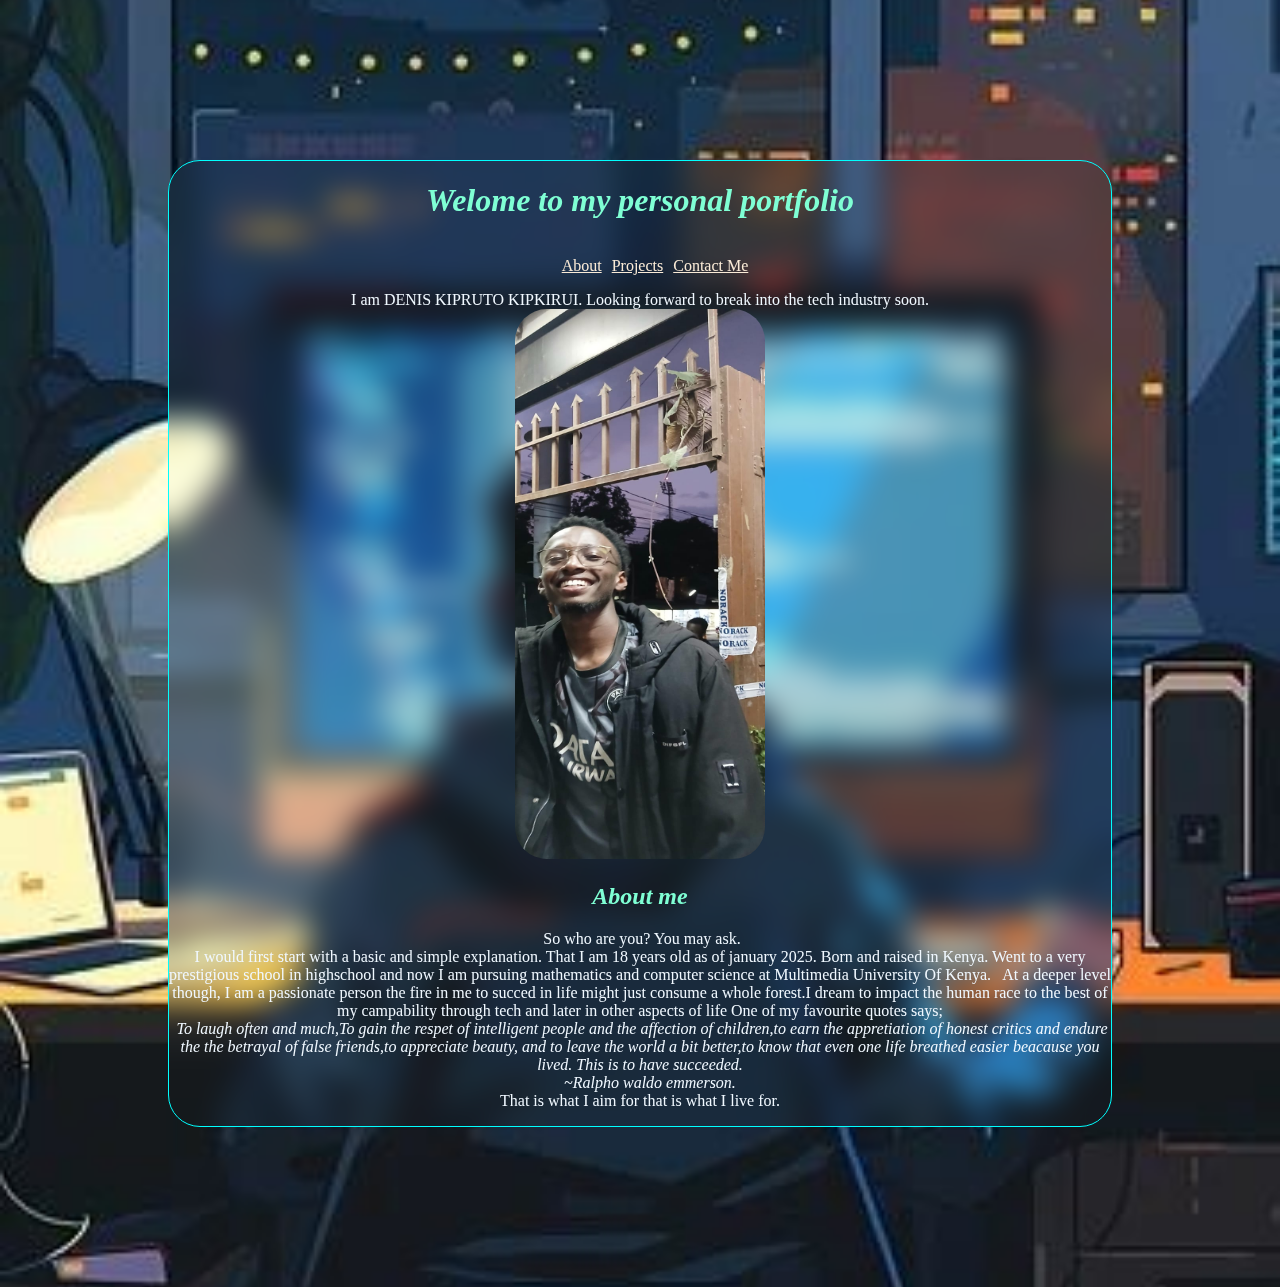
<file: index.html>
<!DOCTYPE html>
<html  lang="en">
    <head>
        <meta charset="utf-8">
        <meta name="Denis Kipruto" content="author">
        <meta name="Description" content=" Personal portfolio">
        <meta name="viewport" content="width=device-width, initial-scale=1.0">
        <link rel="icon" href="WhatsApp Image 2025-01-31 at 06.53.00_77c7c6c9.jpg">
        <title>Personal portfolio</title>
        <link rel="stylesheet" href="main2.css">
    </head>
    <body>
        <div class="content"><h1><em>Welome to my personal portfolio</em></h1>
        <p><nav>
            <ul>
                <li><a href="#Aboutme">About</a></li>
                <li><a href="projects.html#projects">Projects</a></li>
                <li><a href="projects.html#contact">Contact Me</a></li>
            </ul>
        </nav>
            I am DENIS KIPRUTO KIPKIRUI.
            Looking forward to break into the tech industry soon.
            <br>
            <img class= "image" src="WhatsApp Image 2025-01-31 at 06.38.55_c6e40de6.jpg" alt="me" title="Denis" height="550" width="250" loading="eager">
        </p>
       
        <h2 id="Aboutme"><em>About me</em></h2>
        <p>&nbsp;So who are you? You may ask.
            <br>
            I would first start with a basic and simple explanation. That I am 18 years old as of january 2025.
            Born and raised in Kenya. Went to a very prestigious school in highschool and now I am pursuing mathematics
            and computer science at Multimedia University Of Kenya.
            
            &nbsp; At a deeper level though, I am a passionate person the fire in me to succed in life might just consume
            a whole forest.I dream to impact the human race to the best of my campability through tech and later in other aspects of life
            
            One of my favourite quotes says; 
            <br>
            &nbsp;<em>To laugh often and much,To gain the respet of intelligent
            
            people and the affection of children,to earn the appretiation of honest critics
            
            and endure the the betrayal of false friends,to appreciate beauty,
            
            and to leave the world a bit better,to know that even one life breathed easier beacause you lived.
            
            This is to have succeeded.
            <br>
            &nbsp;&nbsp;&nbsp;&nbsp;&nbsp;~Ralpho waldo emmerson.
                </em>
                <br>
            That is what I aim for that is what I live for.
        </p></div>
    </body>
</html>
</file>
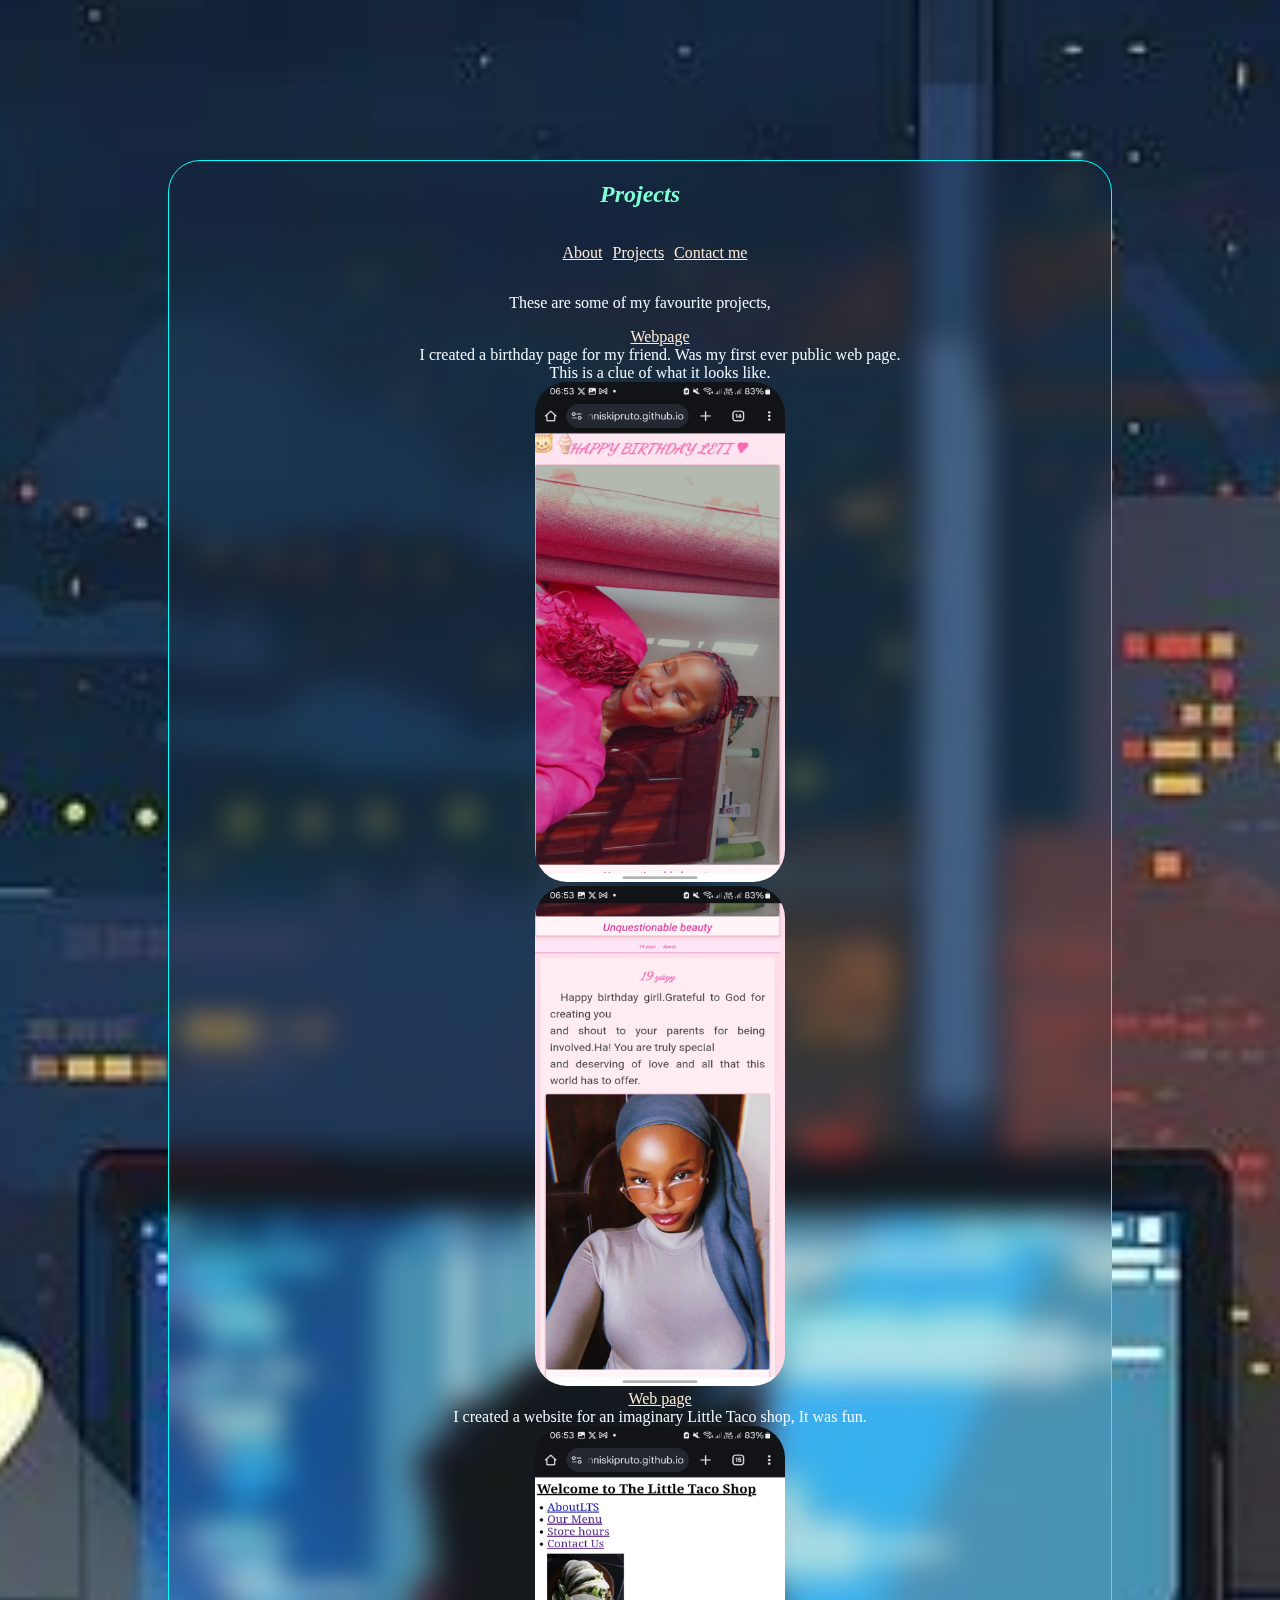
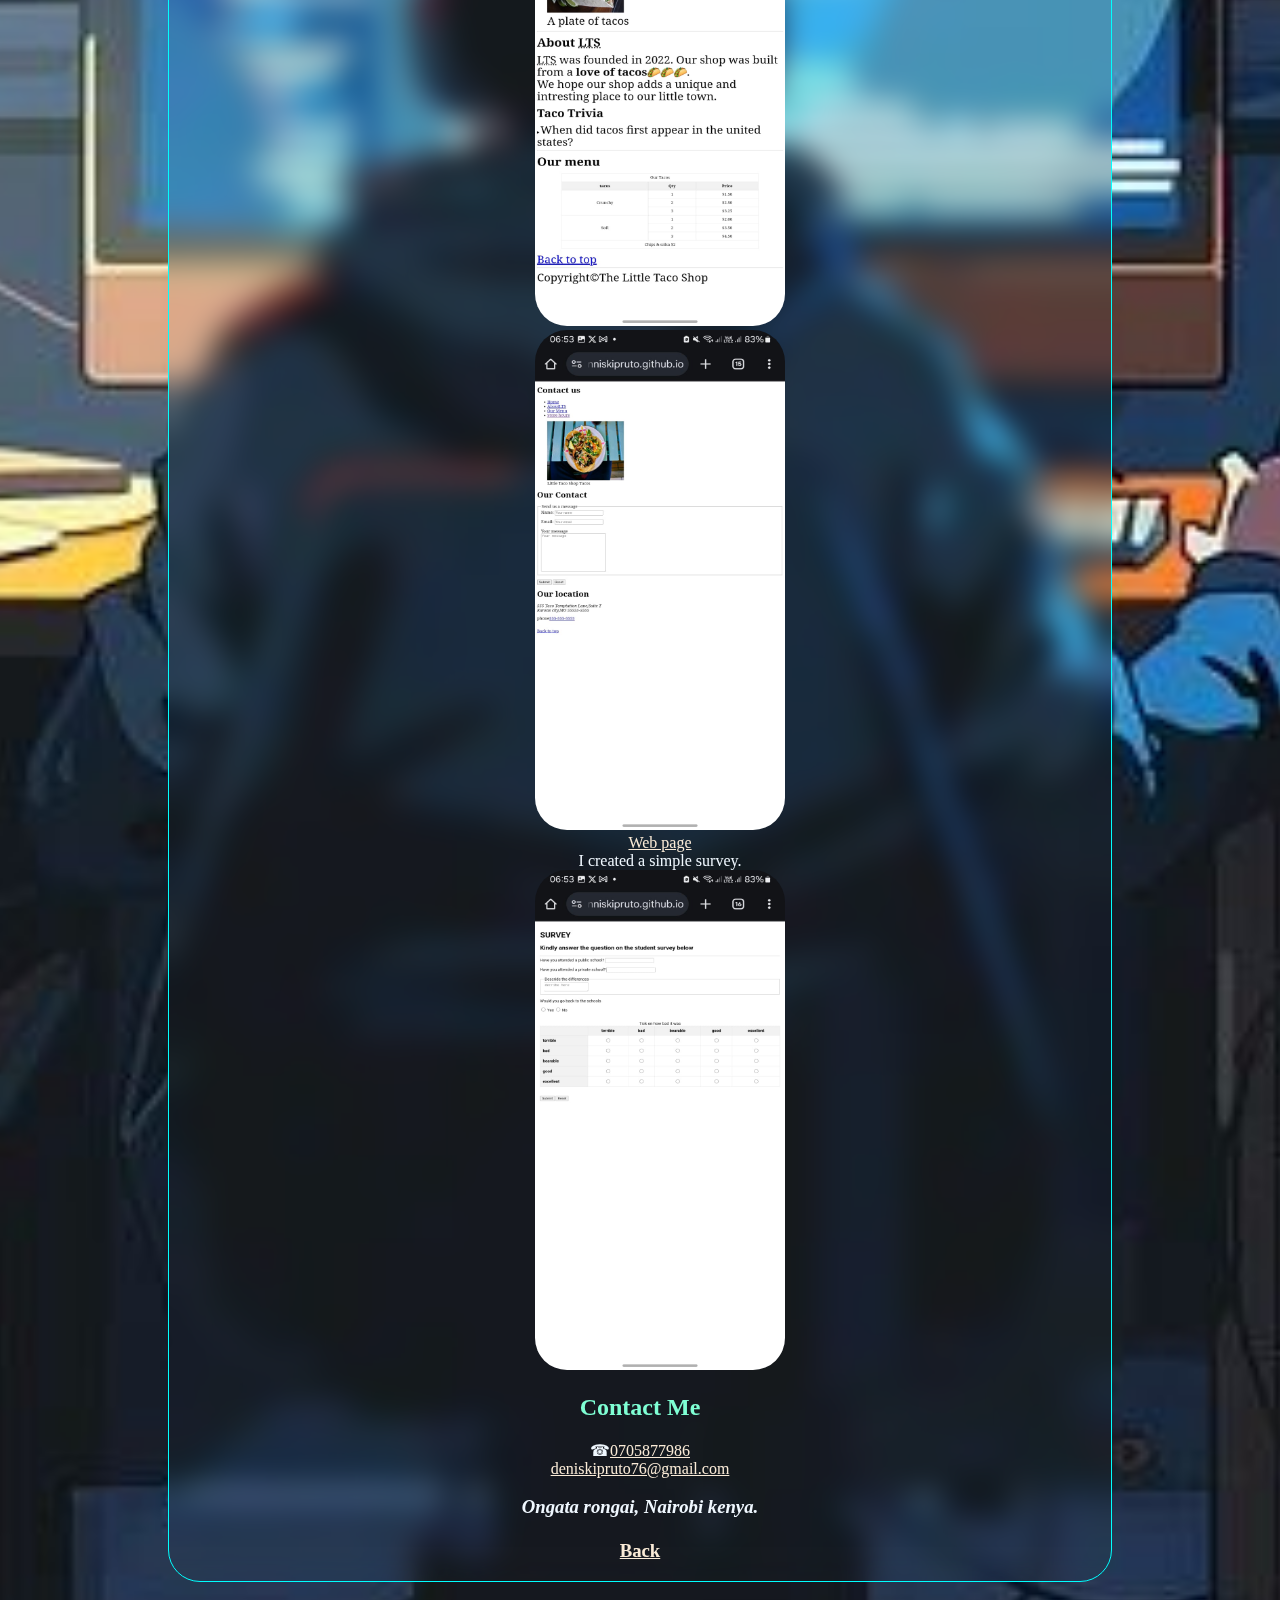
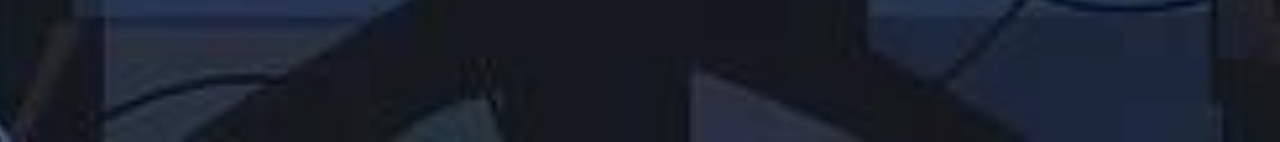
<file: projects.html>
<!DOCTYPE html>
<html lang="en">
    <head>
        <meta charset="utf-8">
        <meta name="Denis Kipruto" content="author">
        <meta name="Description" content=" Personal portfolio">
        <meta name="viewport" content="width=device-width, initial-scale=1.0">
        <link rel="icon" href="WhatsApp Image 2025-01-31 at 06.53.00_77c7c6c9.jpg">
        <title>Personal portfolio</title>
        <link rel="stylesheet" href="main.css">
    </head>
    <body>
        <div class="content"><h2 id="projects"><em>Projects</em></h2>
        <nav>
            <ul>
                <li><a href="index.html#Aboutme">About</a></li>
                <li><a href="#projects">Projects</a></li>
                <li><a href="#contact">Contact me</a></li>
            </ul>
        </nav>
        <p>These are some of my favourite projects,
            <ol>
                <li><a href="https://denniskipruto.github.io/letiibaikwinga/">Webpage</a>
                    <br>
                    I created a birthday page for my friend. Was my first ever public web page.
                    <br>
                    This is a clue of what it looks like.
                    <br>
                    <img class= "image" src="WhatsApp Image 2025-01-31 at 06.54.13_3eb3b50d.jpg" alt="Web" height="500" width="250" title="web">
                    <br>
                    <img class= "image"  src="WhatsApp Image 2025-01-31 at 06.54.13_f9337534.jpg" alt="web" height="500" width="250" title="web">
                </li>
                <li>
                    <a href="https://denniskipruto.github.io/tacoshopwebb/">Web page</a>
                    <br>
                    I created a website for an imaginary Little Taco shop, It was fun.
                    <br>
                    <img class= "image" src="WhatsApp Image 2025-01-31 at 06.54.13_b1bbf6f4.jpg" alt="web" title="web" height="500" width="250">
                    <br>
                    <img class= "image" src="WhatsApp Image 2025-01-31 at 06.54.14_086b963d.jpg" alt="web" title="web" height="500" width="250">
                </li>
                <li>
                    <a href="https://denniskipruto.github.io/survey/">Web page</a>
                    <br>
                    I created a simple survey.
                    <br>
                    <img class= "image"  src="WhatsApp Image 2025-01-31 at 06.54.14_d23207d1.jpg" alt="web" title="web" height="500" width="250">
                </li>
            </ol>
        </p>
        <h2 id="contact">Contact Me</h2>
        &phone;<a href="telephone">0705877986</a>
        <br>
        <a href="email">deniskipruto76@gmail.com</a>
        <h3><Address>
            Ongata rongai, Nairobi kenya.
        </Address>
        <br>
        <a href="index.html">Back</a>
        </h3>
    </body></div>
</html>
</file>
<file: main2.css>
body{
    background-image: url("developer-programmer.jpg");
    background-position: center;
    background-repeat: no-repeat;
    background-size: cover;
}
.content{
    margin: 10rem;
    text-align: center;
    
    min-height: 600px;
    border: 0.1rem solid aqua;
    border-radius: 2rem;
    background: transparent;
    backdrop-filter: blur(15px);
    color:aliceblue ;
    font-family: cursive;
    font-size: 1rem;
}
a{
    color: antiquewhite;
    text-decoration: underline;
    display: inline-block;
    transition: transform 2.0s ease;
}
a:visited{
    color: aqua;
    text-decoration: underline;
}
a:hover{
    color: skyblue;
    transition: 1.0s ease;
    transform: scale(1.5);
    transform-origin: center;
}
h2{
    color: aquamarine;
}
ul{
    list-style-type: none;
}
h1{
    color: aquamarine;
}
.image{
   border: o.1rem solid aqua;
   border-radius: 2rem;
}
nav ul{
    display: inline-flex;
}
nav ul li {
    margin-right: 10px;
}
</file>
<file: main.css>
body{
   
     background-image: url("developer-programmer.jpg");
    background-position: center;
    background-repeat: no-repeat;
    background-size: cover;
}

.content{
    margin: 10rem;
    text-align: center;
    
    min-height: 600px;
    border: 0.1rem solid aqua;
    border-radius: 2rem;
    background: transparent;
    backdrop-filter: blur(15px);
      color:aliceblue ;
    
    font-size: 1rem;
}
a{
     color: antiquewhite;
    text-decoration: underline;
    display: inline-block;
    transition: transform 2.0s ease;
}
a:visited{
    color: aqua;
    text-decoration: underline;
}
a:hover{
     color: skyblue;
    transition: 1.0s ease;
    transform: scale(1.5);
    transform-origin: center;
}
h2{
    color:  aquamarine;
}
ul{
    list-style-type: none;
}
ol{
   list-style-type: none;
}
.image{
   border: o.1rem solid aqua;
   border-radius: 2rem;
}
h1{
    color: aquamarine;
}
nav ul{
    display: inline-flex;
}
nav ul li {
    margin-right: 10px;
}
</file>
